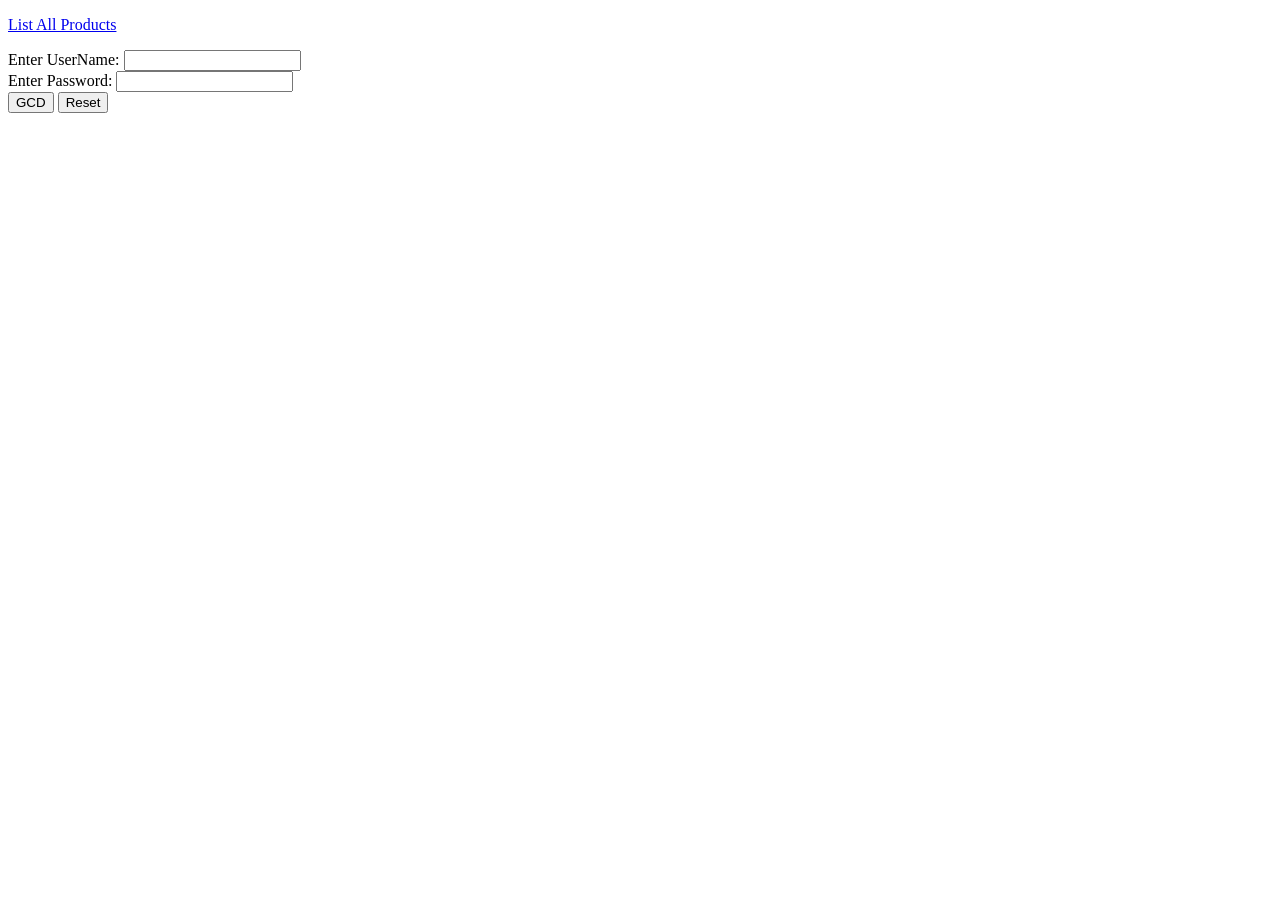
<file: PRJ301_VS/src/main/webApp/index.html>
<!DOCTYPE html>
<html>

<head>
    <title>TODO supply a title</title>
    <meta charset="UTF-8">
    <meta name="viewport" content="width=device-width, initial-scale=1.0">
</head>

<body>
    <p><a href="productSVL?service=listAllProduct">List All Products</a></p>

    <form action="new" method="get">
        Enter UserName: <input type="text" name="a" id="txta"><br>
        Enter Password: <input type="password" name="b" id="txtb"><br>
        <input type="submit" name="submit" id="txtsubmit" value="GCD">
        <input type="Reset" value="Reset">
    </form>
</body>

</html>
</file>
